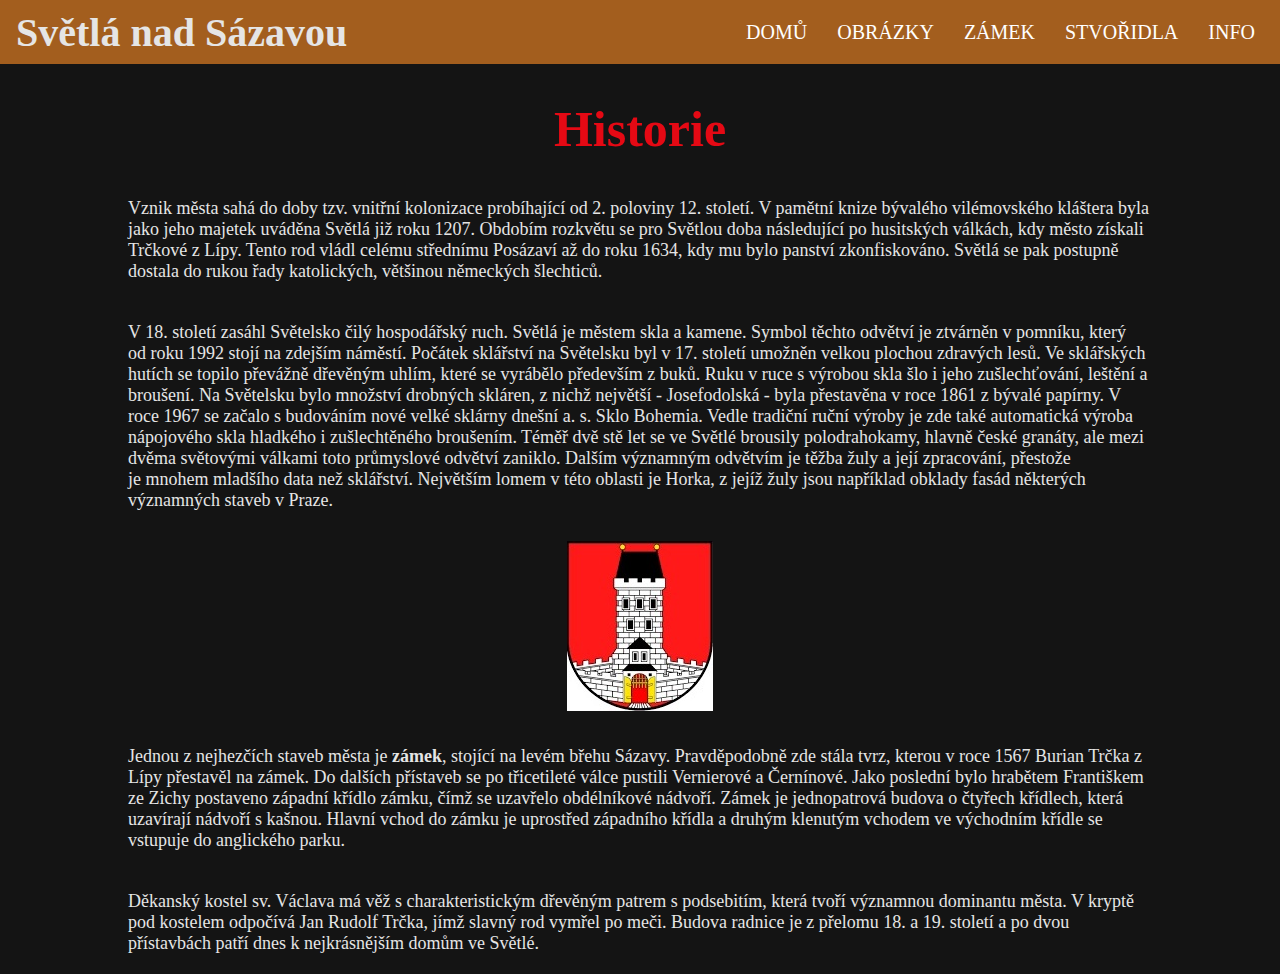
<file: index.html>
<!DOCTYPE html>
<html lang="cs">
<head>
    <meta charset="UTF-8">
    <meta name="viewport" content="width=device-width, initial-scale=1.0">
    <title>Světlá n/S</title>
    <link rel="stylesheet" href="./css/style.css">
    <link rel="stylesheet" href="./css/query.css">
    <link rel="shortcut icon" href="img/logo.jpg">
    <link rel="stylesheet" href="https://cdn.jsdelivr.net/npm/@fortawesome/fontawesome-free@6.2.1/css/all.min.css">


</head>
<body>
    <nav class="menu">
        <h1 class="nav-nadpis">Světlá nad Sázavou</h1>

        <div class="openMenu"><i class="fa fa-bars"></i></div>
        <ul class="mainMenu">
            <li><a href="./index.html">Domů</a></li>
            <li><a href="./image.html">Obrázky</a></li>
            <li><a href="./zamek.html">Zámek</a>
                <ul class="subMenu">
                    <div class="subMenuSecond">
                        <li><a href="./vanocni-stezka.html">Vánoční stezka</a></li>
                        <li><a href="./park.html">Zámecký park</a></li>
                    </div>
                </ul>
            </li> 
            <li><a href="./stvoridla.html">Stvořidla</a></li>
            <li><a href="./infocentrum.html">Info</a></li>

            <div class="closeMenu"><i class="fa fa-times"></i></div>
        </ul>
    </nav>

    <header>
        <h1>Historie</h1>
    </header>
    
    <article class="uvod">
        <p>Vznik města sahá do doby tzv. vnitřní kolonizace probíhající od 2. poloviny 12.&nbsp;století. V pamětní knize bývalého vilémovského kláštera  byla jako jeho majetek uváděna Světlá již roku 1207. Obdobím rozkvětu se pro Světlou doba následující po&nbsp;husitských válkách, kdy město získali Trčkové z&nbsp;Lípy. Tento rod vládl celému střednímu Posázaví až&nbsp;do roku 1634, kdy mu&nbsp;bylo panství zkonfiskováno. Světlá se pak postupně dostala do&nbsp;rukou řady katolických, většinou německých šlechticů.
        </p>

        <p>V 18. století zasáhl Světelsko čilý hospodářský ruch. Světlá je městem skla a kamene. Symbol těchto odvětví je ztvárněn v pomníku, který od&nbsp;roku 1992 stojí na zdejším náměstí. Počátek sklářství na&nbsp;Světelsku byl v 17. století umožněn velkou plochou zdravých lesů. Ve sklářských hutích se&nbsp;topilo převážně dřevěným uhlím, které se vyrábělo především z buků. Ruku v&nbsp;ruce s výrobou skla šlo i&nbsp;jeho zušlechťování, leštění a broušení. Na Světelsku bylo množství drobných skláren, z nichž největší - Josefodolská - byla přestavěna v roce 1861 z&nbsp;bývalé papírny. V roce 1967 se začalo s&nbsp;budováním nové velké sklárny dnešní a.&nbsp;s.&nbsp;Sklo Bohemia. Vedle tradiční ruční výroby je zde také automatická výroba nápojového skla hladkého i zušlechtěného broušením. Téměř dvě stě let se ve Světlé brousily polodrahokamy, hlavně české granáty, ale mezi dvěma světovými válkami toto průmyslové odvětví zaniklo. Dalším významným odvětvím je těžba žuly a její zpracování, přestože je&nbsp;mnohem mladšího data než sklářství. Největším lomem v&nbsp;této oblasti je&nbsp;Horka, z jejíž žuly jsou například obklady fasád některých významných staveb v Praze.   
        </p>

        <div class="znak">
            <img src="./img/Znak.jpg" alt="Znak">
        </div>

        <p>Jednou z nejhezčích staveb města je <strong>zámek</strong>, stojící na levém břehu Sázavy. Pravděpodobně zde stála tvrz, kterou v roce 1567 Burian Trčka z Lípy přestavěl na zámek. Do dalších přístaveb se&nbsp;po&nbsp;třicetileté válce pustili Vernierové a&nbsp;Černínové. Jako poslední bylo hrabětem Františkem ze Zichy postaveno západní křídlo zámku, čímž se uzavřelo obdélníkové nádvoří. Zámek je jednopatrová budova o čtyřech křídlech, která uzavírají nádvoří s&nbsp;kašnou. Hlavní vchod do zámku je uprostřed západního křídla a druhým klenutým vchodem ve&nbsp;východním křídle se vstupuje do anglického parku.  
        </p>

        <p>Děkanský kostel sv. Václava má věž s&nbsp;charakteristickým dřevěným patrem s&nbsp;podsebitím, která tvoří významnou dominantu města. V kryptě pod kostelem odpočívá Jan Rudolf Trčka, jímž slavný rod vymřel po meči. Budova radnice je&nbsp;z&nbsp;přelomu 18. a 19. století a&nbsp;po dvou přístavbách patří dnes k&nbsp;nejkrásnějším domům ve Světlé. 
        </p>
    </article>


    <script src="js/script.js"></script>
</body>
</html>
</file>
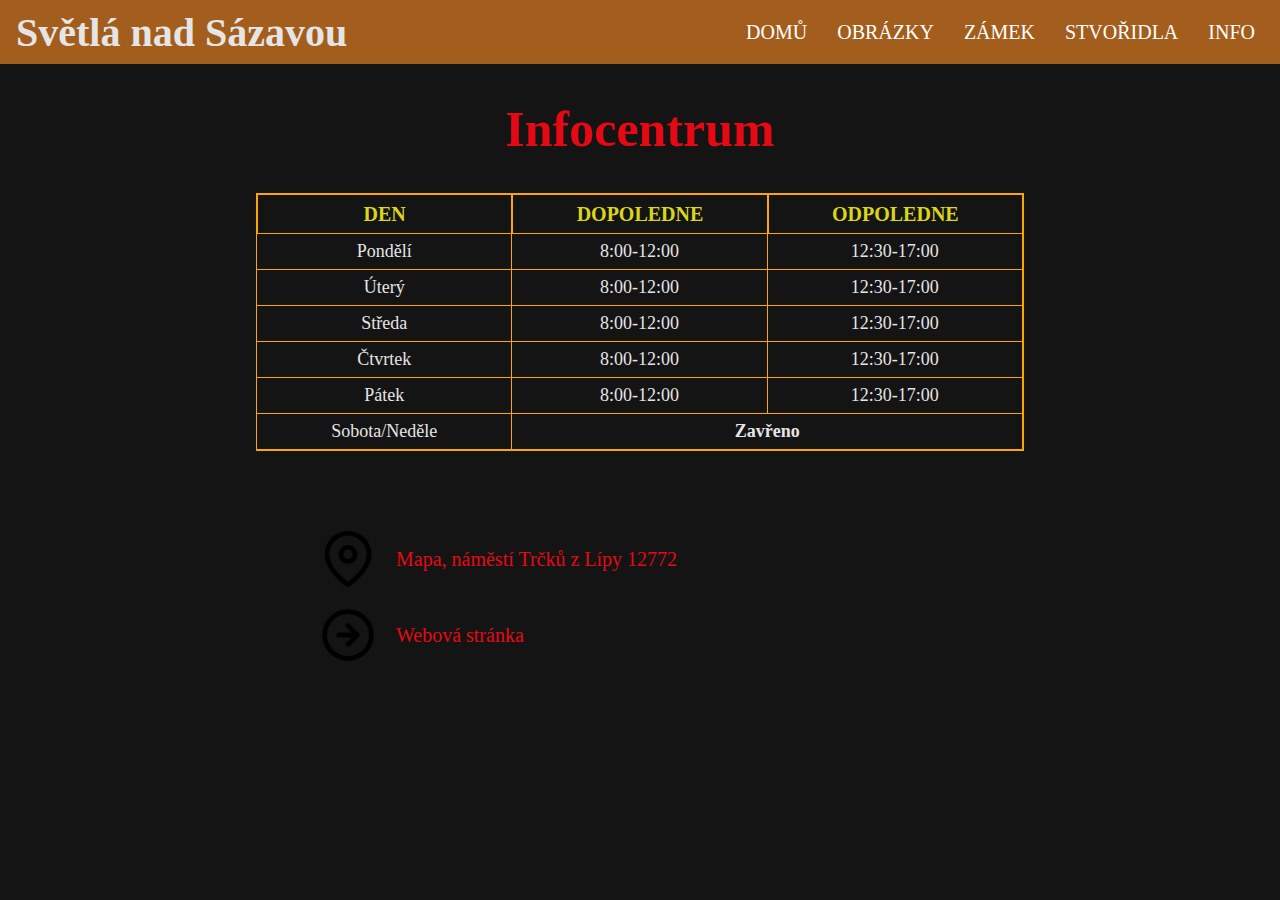
<file: infocentrum.html>
<!DOCTYPE html>
<html lang="cs">
<head>
    <meta charset="UTF-8">
    <meta name="viewport" content="width=device-width, initial-scale=1.0">
    <title>O Světlí</title>
    <link rel="stylesheet" href="./css/style.css">
    <link rel="stylesheet" href="./css/query.css">
    <link rel="shortcut icon" href="img/logo.jpg">
    <link rel="stylesheet" href="https://cdn.jsdelivr.net/npm/@fortawesome/fontawesome-free@6.2.1/css/all.min.css">


</head>
<body>
    <nav class="menu">
        <h1 class="nav-nadpis">Světlá nad Sázavou</h1>

        <div class="openMenu"><i class="fa fa-bars"></i></div>
        <ul class="mainMenu">
            <li><a href="./index.html">Domů</a></li>
            <li><a href="./image.html">Obrázky</a></li>
            <li><a href="./zamek.html">Zámek</a>
                <ul class="subMenu">
                    <div class="subMenuSecond">
                        <li><a href="./vanocni-stezka.html">Vánoční stezka</a></li>
                        <li><a href="./park.html">Zámecký park</a></li>
                    </div>
                </ul>
            </li> 
            <li><a href="./stvoridla.html">Stvořidla</a></li>
            <li><a href="./infocentrum.html">Info</a></li>

            <div class="closeMenu"><i class="fa fa-times"></i></div>
        </ul>
    </nav>

    <section>
        <h1>Infocentrum</h1>
        <table>
            <tbody>
                <tr><th>Den</th><th>Dopoledne</th><th>Odpoledne</th></tr>
                <tr><td>Pondělí</td><td>8:00-12:00</td><td>12:30-17:00</td></tr>
                <tr><td>Úterý</td><td>8:00-12:00</td><td>12:30-17:00</td></tr>
                <tr><td>Středa</td><td>8:00-12:00</td><td>12:30-17:00</td></tr>
                <tr><td>Čtvrtek</td><td>8:00-12:00</td><td>12:30-17:00</td></tr>
                <tr><td>Pátek</td><td>8:00-12:00</td><td>12:30-17:00</td></tr>
                <tr><td>Sobota/Neděle</td><td colspan="2"><strong>Zavřeno</strong></td>
            </tbody>
        </table>
    </section>
    <section class="odkazy">
        <div class="icons">
            <img src="./img/odkazy/misto.png" alt="Mapa">
            <a href="https://www.google.com/maps/place/Infocentrum/@49.667194,15.404764,18z/data=!4m6!3m5!1s0x470c560b102e85dd:0x87267b5de2e4ed80!8m2!3d49.6671939!4d15.4047644!16s%2Fg%2F1pxwmygqc?hl=cs&entry=ttu" target="_blank">Mapa, náměstí Trčků z&nbsp;Lípy 12772</a>
        </div>
        <div class="icons">
            <img src="./img/odkazy/navigace.png" alt="Stránka Kytice">
            <a href="https://turistika.kyticesvetla.cz/" target="_blank">Webová stránka</a>
        </div>
    </section>

    <script src="js/script.js"></script>
    <script src="js/lightbox-plus-jquery.min.js"></script>
</body>
</html>
</file>
<file: css/style.css>
* {
    margin: 0;
    padding: 0;
    box-sizing: border-box;
}

body {
    display: flex;
    flex-direction: column;
    height: 100vh;
    background-color: #141414;
    color: #e5e5e5;
    
}

nav {
    background-color: rgb(163, 94, 30);
    color: #e5e5e5;
    display: flex;
    justify-content: space-between;
    align-items: center;
    height: 4rem;
    padding: 0 10px;
    position: fixed;
    width: 100%;
}

nav .mainMenu {
    display: flex;
    list-style: none;
}

nav .mainMenu li a {
    display: inline-block;
    padding: 15px;
    text-decoration: none;
    text-transform: uppercase;
    color: white;
    font-size: 20px;
}

nav .mainMenu li a:hover {
    background: rgb(0, 81, 255);
    border-radius: 10px;
    transition: all 0.5s linear;
}

nav .openMenu {
    font-size: 2rem;
    margin: 20px;
    display: none;
    cursor: pointer;
}

nav .mainMenu .closeMenu, .icons i {
    font-size: 2rem;
    display: none;
    cursor: pointer;
}

/* Hlavní nadpis */
.nav-nadpis {
    color: #e5e5e5;
    margin: 6px;
    font-size: 40px;
}


/* Nadpisy */
h1 {
    color: #e50914;
    text-align: center;
    font-size: 50px;
    margin-top: 100px;
}

h2 {
    color: rgb(187, 228, 41);
    padding-top: 20px;
}


/* Hlavní strana + article*/
.znak {
    margin: 10px auto;
}


article {
    display: flex;
    flex-direction: column;
    justify-content: center;
    align-items: center;
    width: 80%;
    margin: 20px auto;

    font-size: 18px;
}

article p {
    margin: 20px auto;
}


/* Image */
.picture-container {
    text-align: center;
    margin: 30px auto;
}

.picture-container img {
    height: 15rem;
    width: 20rem;
    border-radius: 15px;
    margin: 10px;
    box-shadow: 0 0 10px rgb(255, 0, 0);
}


/* Infocentrum + odkazy */
/* Tabulka */
table,
th, td {
    border: 1px solid orange;
    height: 2em;
}

table {
    border-spacing: 0;
    margin: 0 auto;
    text-align: center;
    table-layout: fixed; /*Přidá vlastnost pro pevnou šířku sloupců */
    width: 60%;
    font-size: 18px;

    margin-top: 35px;
    margin-bottom: 30px;
}

td {
    border-top-width: 0;
    border-left-width: 0;
}

th {
    text-align: center;
    font-size: 20px;
    color: #dad616;
    text-transform: uppercase;
}


/* Mapa + Odkazy */
.odkazy {
    display: flex;
    flex-direction: column;
    justify-content: center;
    width: 50%;
    margin: 0 auto;
    margin-top: 50px;
}

.icons {
    display: flex;
    margin-bottom: 20px;
}

.icons img {
    height: 3.5rem;
    margin-right: 20px;
}

.icons div {
    display: flex;
    flex-direction: column;
}

.icons a {
    text-decoration: none;
    color: #e50914;
    font-size: 20px;
    cursor: pointer;
    display: flex;
    align-items: center;
}


/* Zámek + Vánoční stezka + Park */
/* Submenu a subMenuSecond*/
ul li:hover .subMenu {
    display: block;
}

.subMenu {
    display: none;
    position: relative;
    top: 0;
    left: 0;
    z-index: 1;
}

.subMenu li {
    display: block;
    background-color: rgb(133, 126, 120);
    border-radius: 10px;
}

/* subMenuSecond */
.subMenuSecond {
    position: absolute;
    display: block;
}


/* Zámek */
article li {
    width: 95%;
    display: flex;
    margin: 0 auto;
    padding: 10px 0;
}
</file>
<file: css/query.css>
@media(max-width: 920px) {
    nav .mainMenu {
        height: 70vh;
        position: fixed;
        top: 0;
        right: 0;
        left: 0;
        z-index: 10;
        flex-direction: column;
        justify-content: center;
        align-items: center;
        background-color: black;
        transition: top 1s ease;
        display: none;
    }

    nav .mainMenu .closeMenu {
        display: block;
        position: absolute;
        top: 20px;
        right: 20px;
    }

    nav .openMenu {
        display: block;
    }

    nav .mainMenu li a:hover {
        background: none;
        color: rgb(255, 123, 0);
        font-size: 1.6rem;
    }

    .icons i {
        display: inline-block;
        padding: 12px;
    }

    nav .logo {
        padding: 10px;
    }
}


@media(max-width: 720px) {
    table {
        width: 97%;
    }

    ul li {
        width: 100%;
        text-align: center;
    }

    ul li a {
        display: block;
        width: 100%; 
        padding: 15px 0; 
        border-bottom: 1px solid white;
    }
    /* SubMenu, subMenuSecond */
    .subMenuSecond {
        background: rgb(100, 28, 0);
    }

    .menu-bar ul li:hover .subMenu,
    .subMenuSecond {
        display: block;
        position: relative;
        width: 100%;
    }
}
</file>
